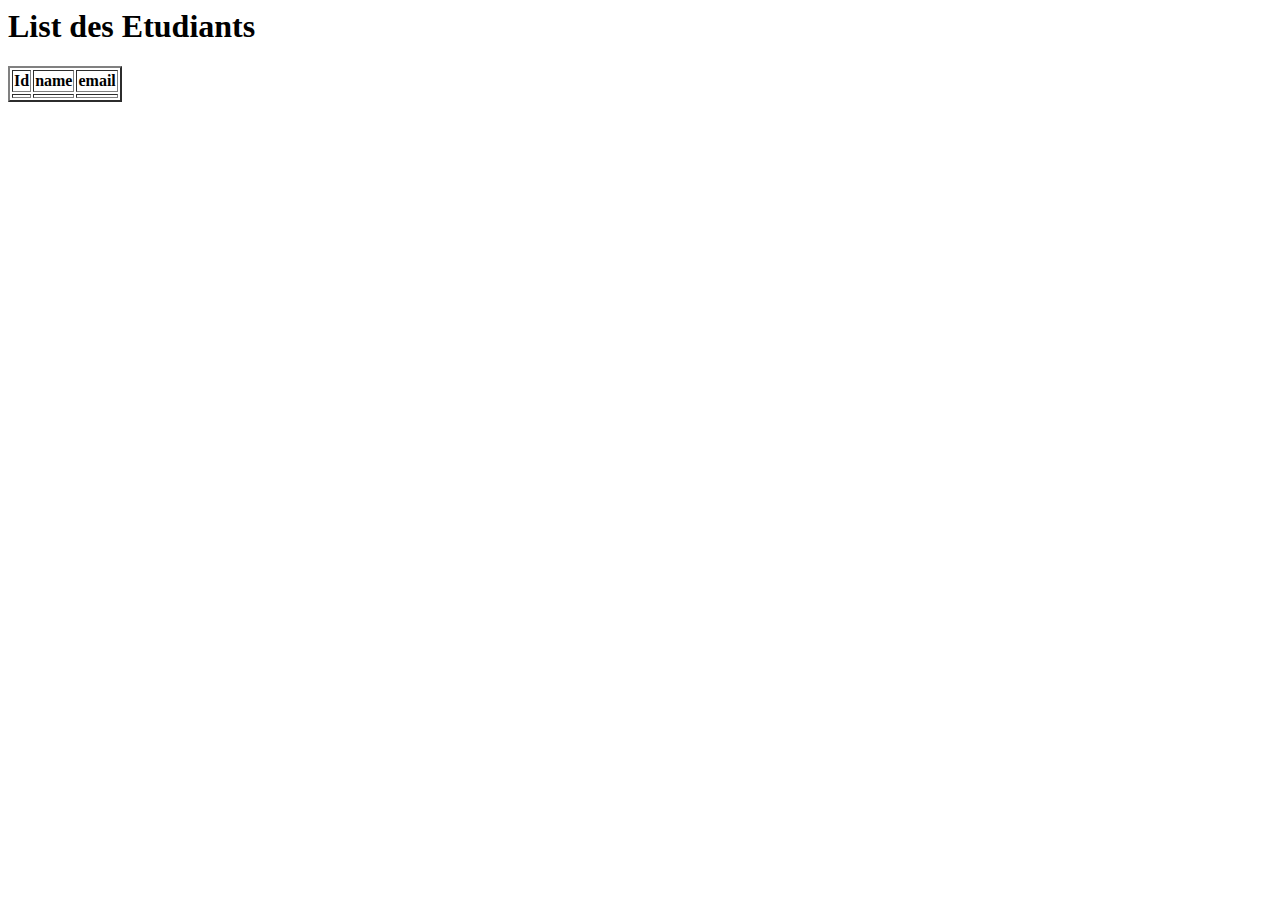
<file: src/main/resources/templates/etudiant.html>
<HTML>
<head>
</head>
<body>
<h1>List des Etudiants</h1>
<table border =2 align ="centre">
  <tr>
    <th>Id</th>
    <th>name</th>
    <th>email</th>
  </tr>
  <tr  th:each="etudiant : ${student}">
    <td  th:text="${etudiant.id}"></td>
    <td  th:text="${etudiant.name}"></td>
    <td  th:text="${etudiant.email}"></td>
  </tr>
</table>

</body>
</html>
</file>
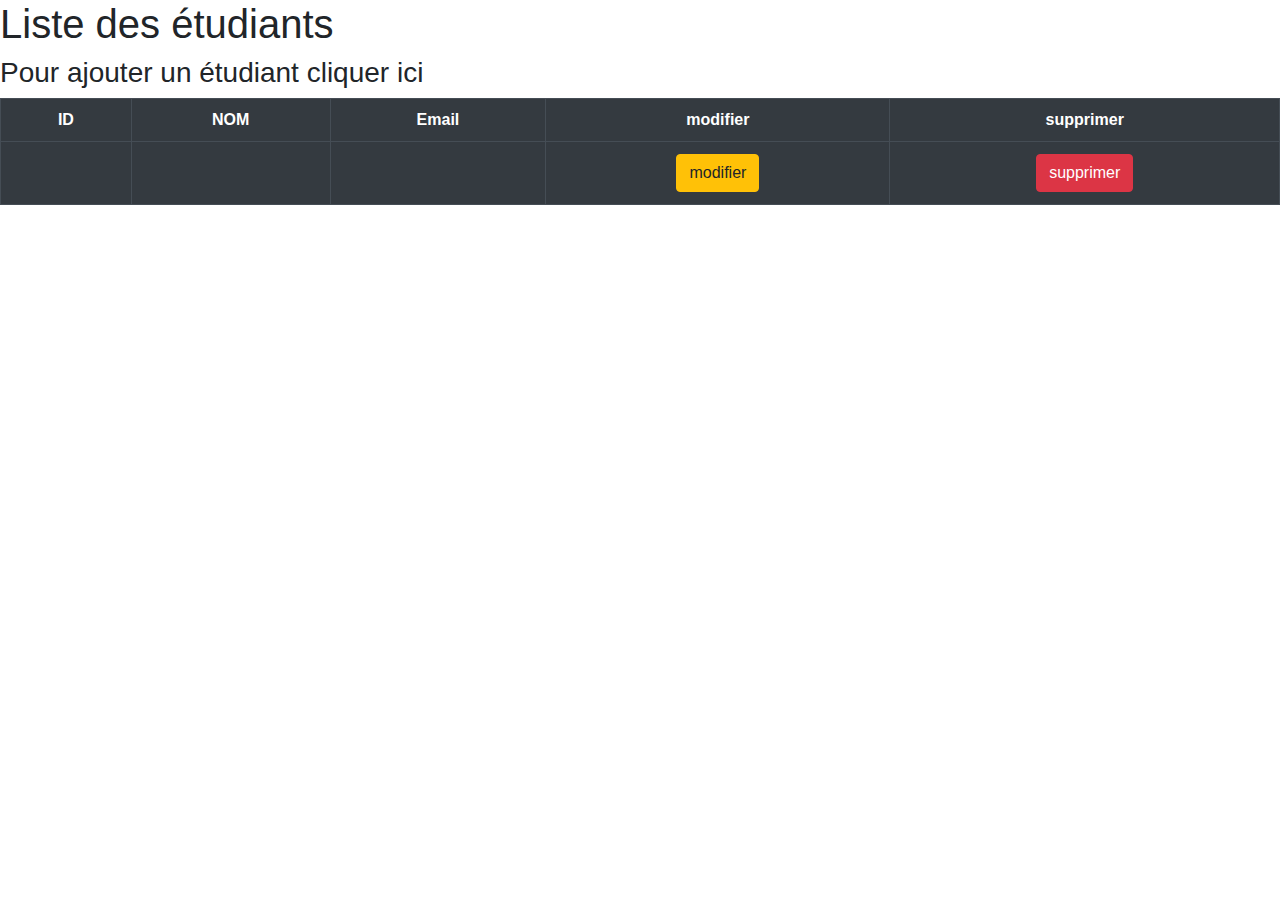
<file: src/main/resources/templates/listStudents.html>
<html>
<head>
<meta charset="utf-8" />
<link rel="stylesheet" href="https://maxcdn.bootstrapcdn.com/bootstrap/4.5.2/css/bootstrap.min.css">
<link type="text/css" rel="stylesheet" th:href="@{/css/main.css}">
</head>
<body>
	<h1>Liste des étudiants</h1>
	<h3>Pour ajouter un étudiant cliquer <a th:href="@{/etudiant/add}">ici</h3>
	<table class="table table-dark" align="center" border="1">
		<tr align ="center">
			<th>ID</th>
			<th>NOM</th>
			<th>Email</th>
			<th>modifier</th>
			<th>supprimer</th>
		</tr>
		<tr align ="center" th:each="etudiant : ${students}">
			<td th:text="${etudiant.id}"></td>
			<td th:text="${etudiant.name}"></td>
			<td th:text="${etudiant.email}"></td>
			<td><a th:href="@{/etudiant/update/{ide}(ide=${etudiant.id})}" class="btn btn-warning">modifier</a></td>
		    <td><a th:href="@{/etudiant/delete/{ide}(ide=${etudiant.id})}" class="btn btn-danger">supprimer</a></td>
		</tr>
	</table>

</body>
</html>
</file>
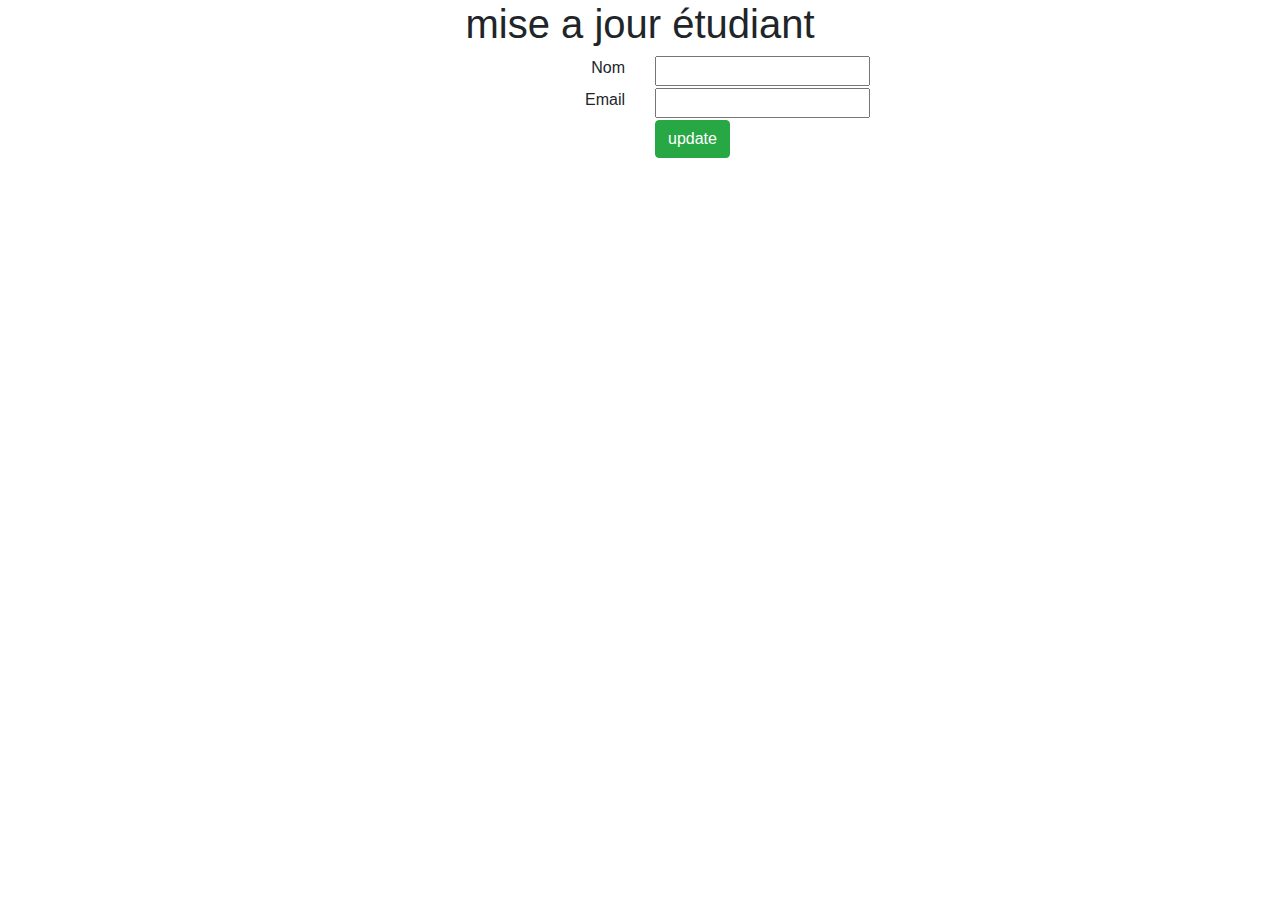
<file: src/main/resources/templates/updateStudiant.html>
<html>
<head>
<meta charset="utf-8" />
<link rel="stylesheet" href="https://maxcdn.bootstrapcdn.com/bootstrap/4.5.2/css/bootstrap.min.css">
</head>
<body>
	<h1 align="center">mise a jour  étudiant</h1>

	<form action="../update" method="POST" th:object="${etudiant}">
	<div class="container">

	  <div class="row"> 
		<div class="col-6" align="right"><label>Nom</label></div>
		<div class="col-6"><input type="text" name="nomEtudiant"  th:field="*{name}"/></div>
	  </div>
	  
	  <div class="row"> 
		<div class="col-6" align="right"><label>Email</label></div>
		<div class="col-6"><input type="text" name="email" th:field="*{email}"/></div>
	  </div>
	<div class="row"> 
	 <div class="col-6" align="right"></div>
	 <div class="col-6"><input class="btn btn-success" type="submit" value="update"/></div>
	</div>
	</div>
	</form>
</body>
</html>
</file>
